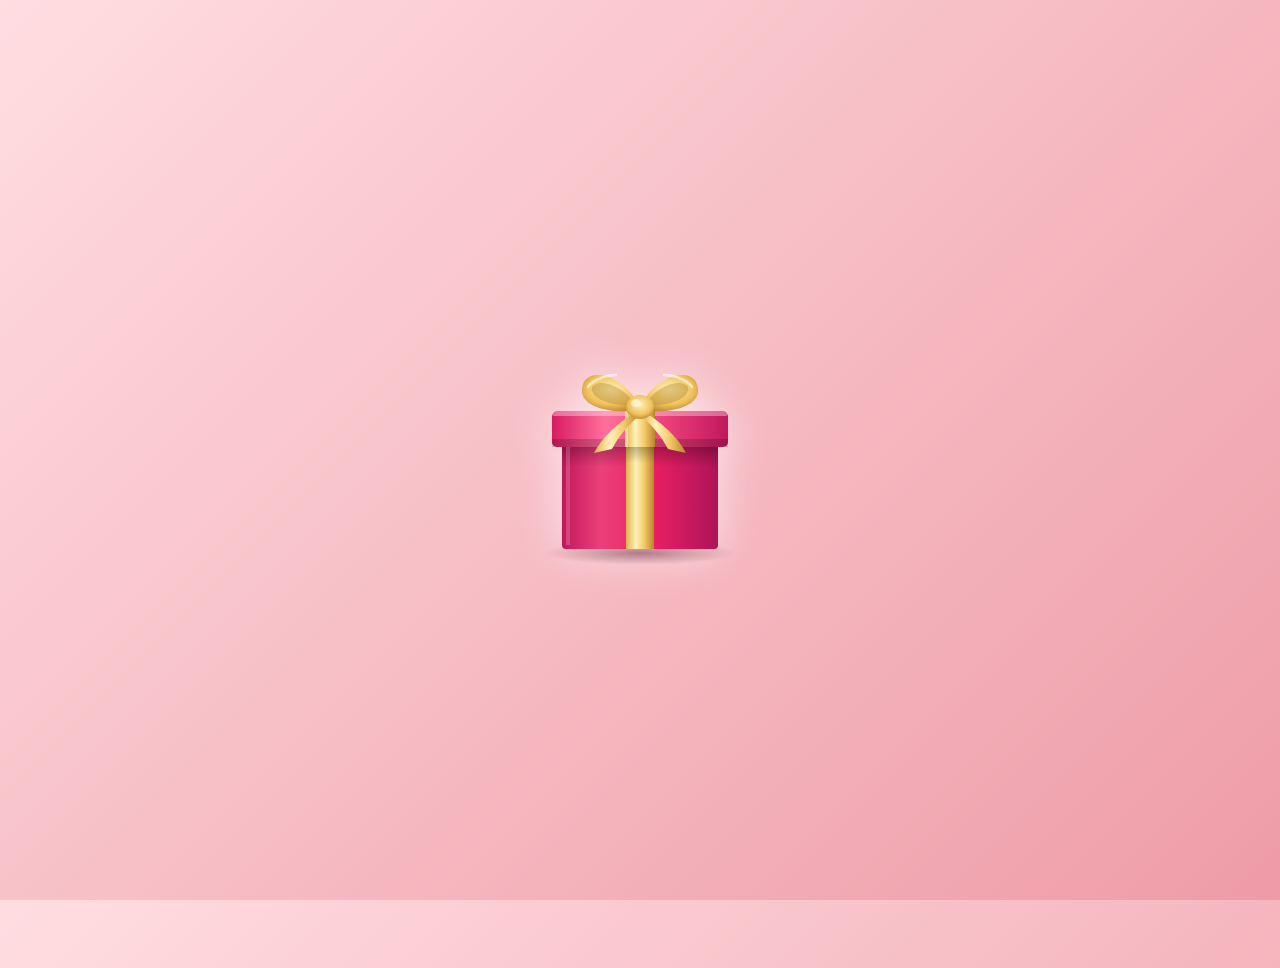
<file: index.html>
<!DOCTYPE html>
<html lang="id">
  <head>
    <meta charset="UTF-8" />
    <meta name="viewport" content="width=device-width, initial-scale=1.0" />
    <title>Happy Women's day</title>
    <style>
      body {
        margin: 0;
        background: linear-gradient(135deg, #ffdde1, #ee9ca7);
        display: flex;
        justify-content: center;
        align-items: center;
        height: 100vh;
        flex-direction: column;
        font-family: "Poppins", sans-serif;
        overflow: hidden;
      }

      h1 {
        font-size: 28px;
        color: #660066;
        margin-bottom: 20px;
        animation: fadeIn 2s ease-in-out;
      }

      .gift {
        cursor: pointer;
        text-align: center;
        animation: bounce 1.6s ease-in-out infinite;
        transition: transform 0.3s, filter 0.3s;
        filter: drop-shadow(0 0 22px rgba(255, 255, 255, 0.65));
      }

      .gift svg {
        display: block;
        overflow: visible;
      }

      .gift .lid {
        transition: transform 0.45s cubic-bezier(0.34, 1.56, 0.64, 1);
        transform-origin: 120px 120px;
      }

      .gift:hover .lid {
        transform: translateY(-16px) rotate(-4deg);
      }

      /* Ánh sáng tỏa ra từ trong hộp */
      .gift .beam,
      .gift .glow {
        opacity: 0;
        transform-origin: 120px 116px;
      }

      /* Hiệu ứng mở nắp */
      .gift.open {
        animation: shake 0.45s ease-in-out;
        pointer-events: none;
      }

      .gift.open .lid {
        animation: lidFly 1.1s 0.4s cubic-bezier(0.2, 0.8, 0.3, 1) forwards;
      }

      .gift.open .beam {
        animation: beamUp 1.2s 0.45s ease-out forwards;
      }

      .gift.open .glow {
        animation: glowPulse 1.2s 0.45s ease-out forwards;
      }

      @keyframes shake {
        0%, 100% { transform: translateX(0) rotate(0); }
        20% { transform: translateX(-6px) rotate(-3deg); }
        40% { transform: translateX(6px) rotate(3deg); }
        60% { transform: translateX(-4px) rotate(-2deg); }
        80% { transform: translateX(4px) rotate(2deg); }
      }

      @keyframes lidFly {
        0% { transform: translate(0, 0) rotate(0); opacity: 1; }
        35% { transform: translate(8px, -50px) rotate(-8deg); opacity: 1; }
        100% { transform: translate(70px, -190px) rotate(28deg); opacity: 0; }
      }

      @keyframes beamUp {
        0% { opacity: 0; transform: scaleY(0.1); }
        40% { opacity: 1; transform: scaleY(1); }
        100% { opacity: 0.85; transform: scaleY(1.15); }
      }

      @keyframes glowPulse {
        0% { opacity: 0; transform: scale(0.4); }
        50% { opacity: 1; transform: scale(1.2); }
        100% { opacity: 0.8; transform: scale(1); }
      }

      /* Tia sáng, hạt lấp lánh bắn ra */
      .spark {
        position: fixed;
        pointer-events: none;
        z-index: 50;
        animation: burst var(--dur) cubic-bezier(0.1, 0.7, 0.3, 1) forwards;
        filter: drop-shadow(0 0 6px rgba(255, 255, 255, 0.9));
      }

      @keyframes burst {
        0% { transform: translate(0, 0) scale(0.2) rotate(0); opacity: 1; }
        70% { opacity: 1; }
        100% {
          transform: translate(var(--dx), var(--dy)) scale(1) rotate(var(--rot));
          opacity: 0;
        }
      }

      .flash {
        position: fixed;
        inset: 0;
        background: radial-gradient(circle at 50% 50%, #fff 0%, rgba(255, 255, 255, 0) 60%);
        opacity: 0;
        pointer-events: none;
        z-index: 60;
        animation: flash 1s 0.9s ease-in forwards;
      }

      @keyframes flash {
        0% { opacity: 0; }
        60% { opacity: 1; }
        100% { opacity: 1; background: #fff; }
      }

      .gift:hover {
        filter: drop-shadow(0 0 30px rgba(255, 255, 255, 1));
      }

      .text {
        margin-top: 15px;
        font-size: 20px;
        color: #660066;
        font-weight: bold;
        animation: pulse 2s infinite;
      }

      /* Animasi bounce untuk hadiah */
      @keyframes bounce {
        0%,
        100% {
          transform: translateY(0);
        }
        50% {
          transform: translateY(-10px);
        }
      }

      /* Animasi fade in teks */
      @keyframes fadeIn {
        from {
          opacity: 0;
          transform: translateY(-20px);
        }
        to {
          opacity: 1;
          transform: translateY(0);
        }
      }

      /* Animasi teks berdenyut */
      @keyframes pulse {
        0%,
        100% {
          transform: scale(1);
          opacity: 1;
        }
        50% {
          transform: scale(1.05);
          opacity: 0.8;
        }
      }

      /* Emoji confetti jatuh */
      .confetti {
        position: absolute;
        top: -50px;
        font-size: 24px;
        animation: fall linear forwards;
      }

      @keyframes fall {
        to {
          transform: translateY(110vh) rotate(360deg);
          opacity: 0;
        }
      }
    </style>
  </head>
  <body>
    <div class="gift" onclick="openMainPage()">
      <svg viewBox="0 0 240 250" width="240" height="250" aria-label="Hộp quà">
        <defs>
          <linearGradient id="boxBody" x1="0" x2="1">
            <stop offset="0" stop-color="#c2185b" />
            <stop offset="0.25" stop-color="#ec407a" />
            <stop offset="0.6" stop-color="#e91e63" />
            <stop offset="1" stop-color="#ad1457" />
          </linearGradient>
          <linearGradient id="boxLid" x1="0" x2="1">
            <stop offset="0" stop-color="#d81b60" />
            <stop offset="0.3" stop-color="#ff6f9c" />
            <stop offset="0.65" stop-color="#ec407a" />
            <stop offset="1" stop-color="#c2185b" />
          </linearGradient>
          <linearGradient id="ribbon" x1="0" x2="1">
            <stop offset="0" stop-color="#e0b04a" />
            <stop offset="0.35" stop-color="#fff2b8" />
            <stop offset="0.65" stop-color="#f3c969" />
            <stop offset="1" stop-color="#b8862b" />
          </linearGradient>
          <linearGradient id="ribbonH" x1="0" y1="0" x2="0" y2="1">
            <stop offset="0" stop-color="#fff2b8" />
            <stop offset="0.5" stop-color="#f3c969" />
            <stop offset="1" stop-color="#b8862b" />
          </linearGradient>
          <radialGradient id="loop" cx="0.5" cy="0.4" r="0.7">
            <stop offset="0" stop-color="#fff2b8" />
            <stop offset="0.6" stop-color="#f0c15c" />
            <stop offset="1" stop-color="#a87820" />
          </radialGradient>
          <linearGradient id="shade" x1="0" y1="0" x2="0" y2="1">
            <stop offset="0" stop-color="#000" stop-opacity="0.35" />
            <stop offset="1" stop-color="#000" stop-opacity="0" />
          </linearGradient>
          <linearGradient id="beamGrad" x1="0" y1="1" x2="0" y2="0">
            <stop offset="0" stop-color="#fff8d6" stop-opacity="0.95" />
            <stop offset="0.5" stop-color="#ffe9a8" stop-opacity="0.45" />
            <stop offset="1" stop-color="#ffe9a8" stop-opacity="0" />
          </linearGradient>
          <radialGradient id="glowGrad" cx="0.5" cy="0.5" r="0.5">
            <stop offset="0" stop-color="#fff" stop-opacity="1" />
            <stop offset="1" stop-color="#ffe9a8" stop-opacity="0" />
          </radialGradient>
          <radialGradient id="floor" cx="0.5" cy="0.5" r="0.5">
            <stop offset="0" stop-color="#5a0f2c" stop-opacity="0.45" />
            <stop offset="1" stop-color="#5a0f2c" stop-opacity="0" />
          </radialGradient>
        </defs>

        <!-- bóng đổ dưới sàn -->
        <ellipse class="floor-shadow" cx="120" cy="228" rx="95" ry="12" fill="url(#floor)" />

        <!-- thân hộp -->
        <rect x="42" y="116" width="156" height="108" rx="4" fill="url(#boxBody)" />
        <rect x="42" y="116" width="156" height="26" fill="url(#shade)" />
        <rect x="46" y="120" width="4" height="100" fill="#fff" opacity="0.18" />
        <!-- dải ruy băng dọc -->
        <rect x="106" y="116" width="28" height="108" fill="url(#ribbon)" />
        <rect x="106" y="116" width="28" height="22" fill="url(#shade)" />

        <!-- ánh sáng tỏa ra khi mở -->
        <path class="beam" d="M52 118 L188 118 L250 -120 L-10 -120 Z" fill="url(#beamGrad)" />
        <ellipse class="glow" cx="120" cy="116" rx="80" ry="16" fill="url(#glowGrad)" />

        <!-- nắp hộp + nơ -->
        <g class="lid">
          <rect x="32" y="86" width="176" height="36" rx="5" fill="url(#boxLid)" />
          <rect x="32" y="86" width="176" height="5" rx="2.5" fill="#fff" opacity="0.35" />
          <rect x="32" y="114" width="176" height="8" fill="#000" opacity="0.18" />
          <rect x="105" y="86" width="30" height="36" fill="url(#ribbon)" />
          <rect x="105" y="86" width="3" height="36" fill="#fff" opacity="0.4" />

          <!-- đuôi nơ -->
          <path d="M120 84 C100 96 82 112 74 128 L92 124 C98 112 110 98 120 90 Z" fill="url(#ribbon)" />
          <path d="M120 84 C140 96 158 112 166 128 L148 124 C142 112 130 98 120 90 Z" fill="url(#ribbon)" />

          <!-- hai vòng nơ -->
          <path d="M120 84 C108 50 64 38 62 64 C60 84 98 90 120 84 Z" fill="url(#loop)" />
          <path d="M120 84 C132 50 176 38 178 64 C180 84 142 90 120 84 Z" fill="url(#loop)" />
          <path d="M116 80 C104 62 80 52 72 62 C70 74 92 82 116 80 Z" fill="#a87820" opacity="0.35" />
          <path d="M124 80 C136 62 160 52 168 62 C170 74 148 82 124 80 Z" fill="#a87820" opacity="0.35" />
          <path d="M96 50 C84 50 72 56 68 62" stroke="#fff" stroke-width="2.5" fill="none" opacity="0.6" stroke-linecap="round" />
          <path d="M144 50 C156 50 168 56 172 62" stroke="#fff" stroke-width="2.5" fill="none" opacity="0.6" stroke-linecap="round" />

          <!-- nút thắt -->
          <ellipse cx="120" cy="82" rx="14" ry="12" fill="url(#loop)" />
          <ellipse cx="116" cy="78" rx="5" ry="4" fill="#fff" opacity="0.55" />
        </g>
      </svg>
    </div>


    <script>
      // Pindah ke halaman utama
      function openMainPage() {
        localStorage.setItem("playAudio", "true");
        const gift = document.querySelector(".gift");
        if (gift.classList.contains("open")) return;
        gift.classList.add("open");

        // Bắn hạt lấp lánh từ miệng hộp sau khi nắp bật lên
        setTimeout(() => {
          const r = gift.getBoundingClientRect();
          const cx = r.left + r.width / 2;
          const cy = r.top + r.height * 0.46;
          const items = ["✨", "⭐", "💖", "🎀", "🌸", "💫"];
          for (let i = 0; i < 36; i++) {
            const s = document.createElement("div");
            s.className = "spark";
            s.textContent = items[Math.floor(Math.random() * items.length)];
            const angle = -Math.PI / 2 + (Math.random() - 0.5) * Math.PI * 1.1;
            const dist = 120 + Math.random() * 260;
            s.style.left = cx + "px";
            s.style.top = cy + "px";
            s.style.fontSize = 16 + Math.random() * 20 + "px";
            s.style.setProperty("--dx", Math.cos(angle) * dist + "px");
            s.style.setProperty("--dy", Math.sin(angle) * dist + "px");
            s.style.setProperty("--rot", (Math.random() - 0.5) * 540 + "deg");
            s.style.setProperty("--dur", 1 + Math.random() * 0.9 + "s");
            document.body.appendChild(s);
          }
        }, 650);

        // Chớp sáng rồi chuyển trang
        const flash = document.createElement("div");
        flash.className = "flash";
        document.body.appendChild(flash);
        setTimeout(() => (window.location.href = "card.html"), 2000);
      }

      // Confetti jatuh
      const emojis = ["❤️", "✨", "🎀", "💖", "⭐"];
      setInterval(() => {
        const confetti = document.createElement("div");
        confetti.className = "confetti";
        confetti.innerText = emojis[Math.floor(Math.random() * emojis.length)];
        confetti.style.left = Math.random() * 100 + "vw";
        confetti.style.animationDuration = 3 + Math.random() * 3 + "s";
        document.body.appendChild(confetti);

        setTimeout(() => confetti.remove(), 6000);
      }, 500);
    </script>
  </body>
</html>
</file>
